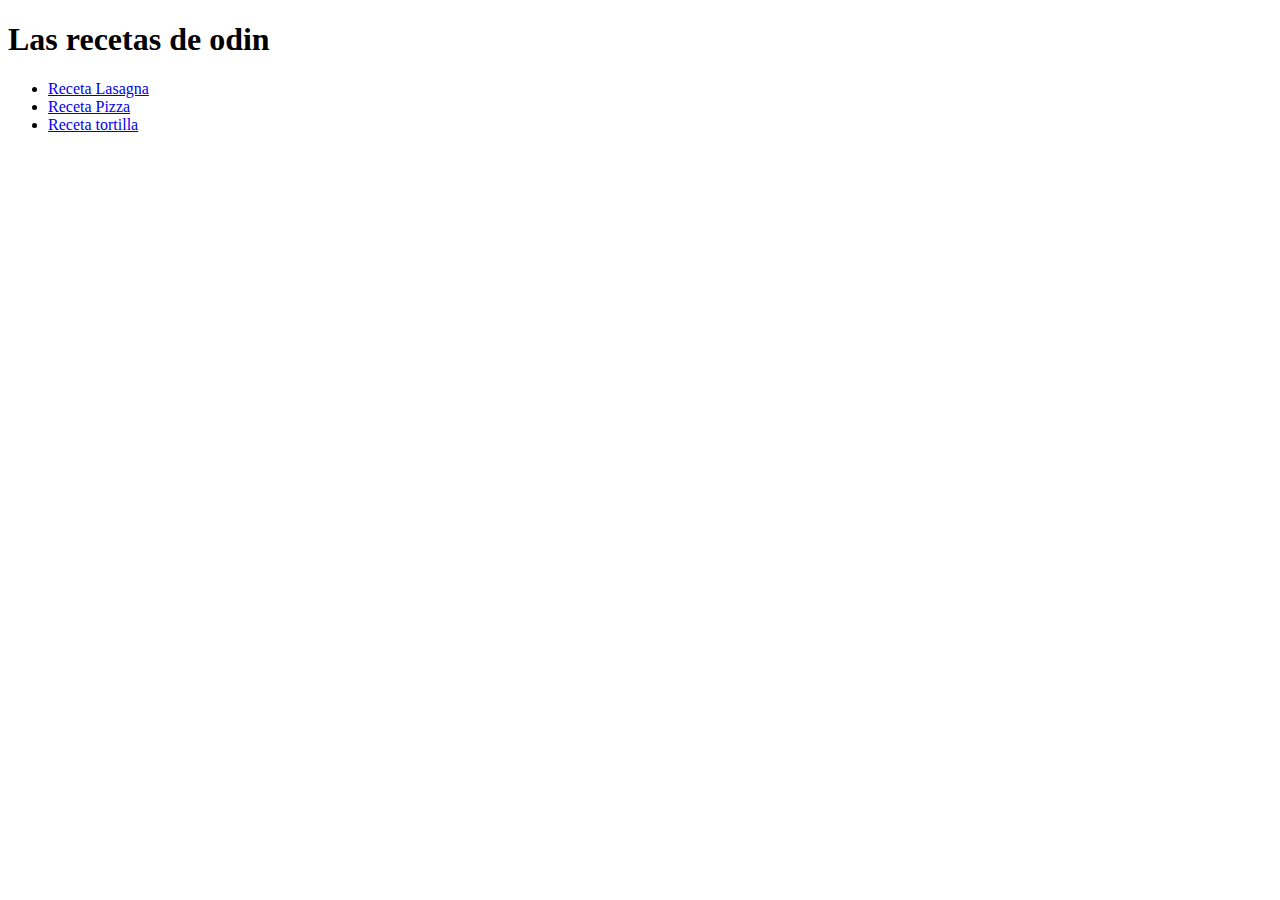
<file: index.html>
<!DOCTYPE html>
<html lang="en">
<head>
    <meta charset="UTF-8">
    <meta name="viewport" content="width=device-width, initial-scale=1.0">
    <title>Document</title>
</head>
<body>
    <h1>Las recetas de odin </h1>
    <ul>
    <li><a href="./recipes/lasagna.html"> Receta Lasagna </a></li>
    <li><a href="./recipes/pizza.html"> Receta Pizza</a></li>
    <li><a href="./recipes/tortilla_patatas.html">Receta tortilla</a></li>
    </ul> 
</body>
</html>
</file>
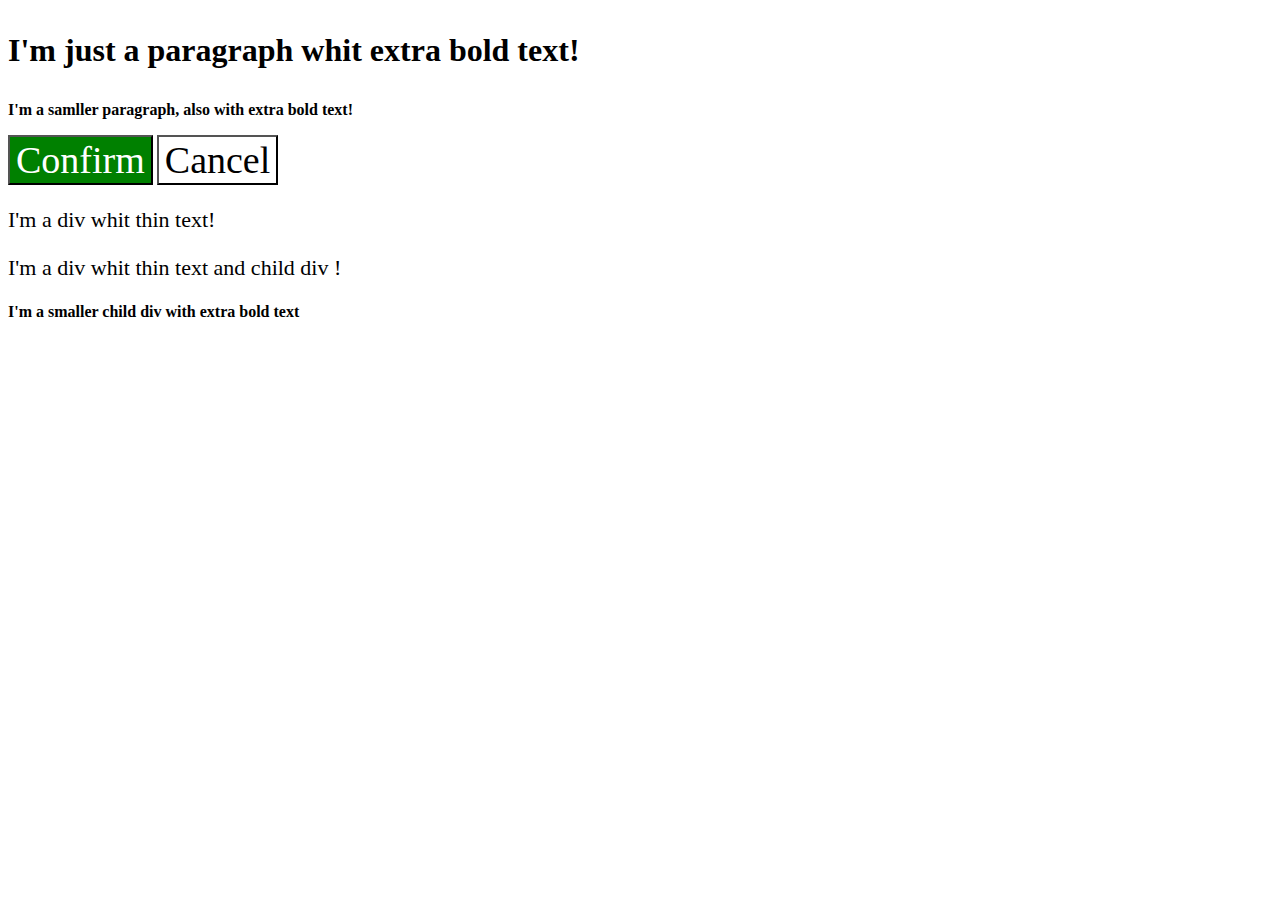
<file: La_Cascada/index.html>
<!DOCTYPE html>
<html lang="en">
<head>
    <meta charset="UTF-8">
    <meta name="viewport" content="width=device-width, initial-scale=1.0">
    <title>La cascada </title>
    <link rel="stylesheet" href="style.css">
</head>
<body>
    <div class=" Contenedor ">
        <p class="textonegro">I'm just a paragraph whit extra bold text!</p>
        <p class="texto"> I'm a samller paragraph, also with extra bold text! </p>
    </div>
    <div>
        <button class="Boton1" >Confirm</button>
        <button class="Boton2">Cancel</button>
    </div>
    <div class="Contenedor">
        <p class="texto-delgado"> I'm a div whit thin text!</p>
        <p class="texto-delgado"> I'm a div whit thin text and child div !</p>
    </div>
    <div class="Contenedor">
        <p class="texto-ultimo">I'm a smaller child div with extra bold text</p>
    </div>
</body>
</html>
</file>
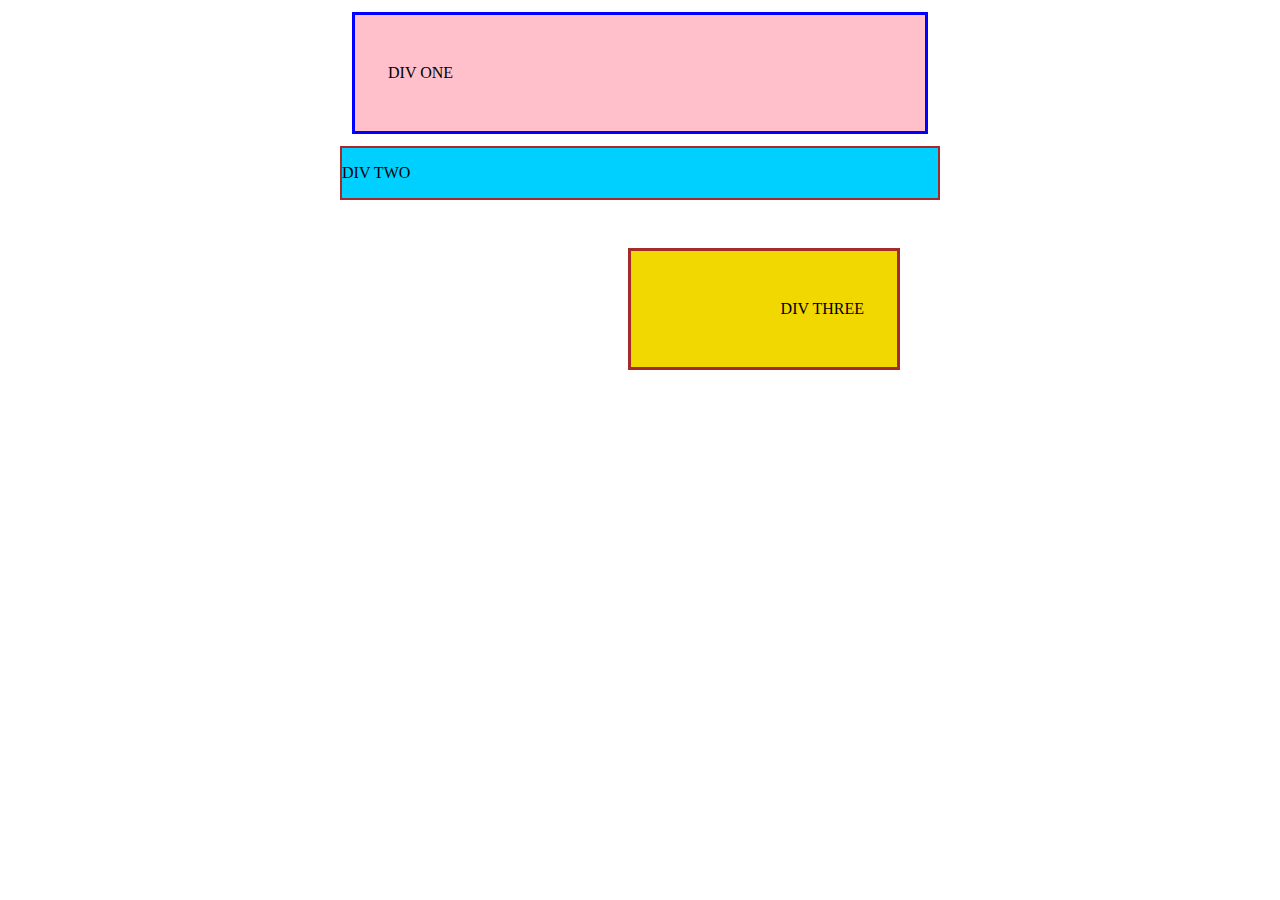
<file: Margen_Padding/index.html>
<!DOCTYPE html>
<html lang="en">
<head>
    <meta charset="UTF-8">
    <meta name="viewport" content="width=device-width, initial-scale=1.0">
    <title>Margen y Padding</title>
    <link rel="stylesheet" href="style.css">
</head>
<body>
    <div class="ONE">
        <p> DIV ONE</p>
    </div>
    <div class="TWO">
        <p>DIV TWO</p>
    </div>
    <div class="THREE">
        <p>DIV THREE</p>
    </div>
    
</body>
</html>
</file>
<file: La_Cascada/style.css>
.Contenedor .textonegro
{
    font-weight: bold;
    font-size: xx-large;    
}

.Contenedor .texto {
     font-weight: bold;
}

.Boton1,
.Boton2 {
    font-size: 38px;
    font-family: 'Times New Roman', Times, serif;
}

.Boton1 {
    color: white;
    background-color: green;
}

.Boton2 {
    color: black;
    background-color: white;
}

.Contenedor .texto-delgado {
    font-weight: lighter;
    font-size: 22px;
}

.Contenedor .texto-ultimo {
    font-weight: bold;
}
</file>
<file: Margen_Padding/style.css>
body {
    max-width: 600px;
    margin: 0 auto;
}

.ONE,
.THREE {
    padding: 33px;
}

.ONE {
    margin: 12px;
    background-color: pink;
    border: 3px solid blue;

}

.TWO {
    background-color: rgb(0, 208, 255);
    border: 2px solid brown;
    margin-bottom: 48px;
}

.THREE {
    margin: 40px;
    text-align: end;
    background-color: rgb(240, 216, 0);
    width: 200px;
    margin-left: auto;
    border: 3px solid brown;
}
</file>
